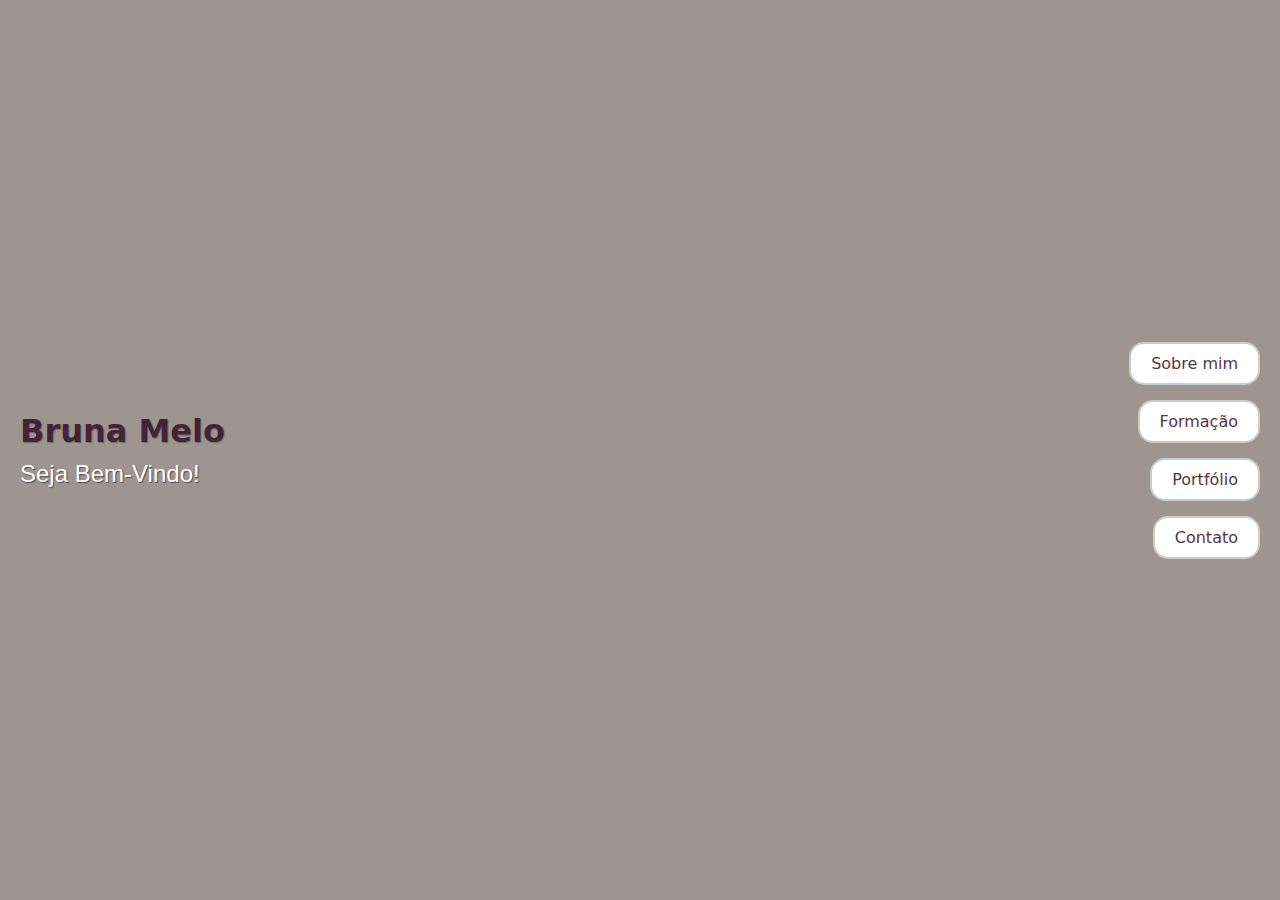
<file: index.html>
<!DOCTYPE html>
<html lang="pt-br">
<head>
    <meta charset="UTF-8">
    <meta name="viewport" content="width=device-width, initial-scale=1.0">
    <title>Portfólio</title>
    <link rel="stylesheet" href="style.css">
    <style>
        /* Estilo geral */
        body 
        
        
        {

            margin: 0;
            padding: 0;
            height: 100vh; /* Altura total da tela */
            display: flex; /* Flexbox para o layout */
            justify-content: space-between; /* Espaça o conteúdo entre a esquerda e a direita */
            align-items: center; /* Centraliza verticalmente */
            font-family: "Archivo Black", system-ui; /* Fonte padrão */
        }


        /* Estilo para o contêiner de cabeçalhos */
        .content-left {
            display: flex;
            flex-direction: column; /* Alinha os elementos um abaixo do outro */
            gap: 10px; /* Espaçamento entre h1 e h2 */
            padding-left: 20px; /* Espaçamento da margem esquerda */
        }

        h1 {
            color: #422437;
            text-shadow: 1px 1px 1px rgba(66, 66, 66, 0.514);
            margin: 0; /* Remove margens padrão */
        }

        h2 {
            color: white;
            text-shadow: 1px 1px 1px #1a171694;
            font-family: "Kanit", sans-serif;
            font-weight: 300;
            font-style: normal;
            margin: 0; /* Remove margens padrão */
        }

        /* Estilo para o contêiner dos links */
        .content-right {
            display: flex;
            flex-direction: column; /* Alinha os links um abaixo do outro */
            align-items: flex-end; /* Alinha os links à direita dentro do contêiner */
            gap: 15px; /* Espaçamento entre os links */
            padding-right: 20px; /* Espaçamento da margem direita */
        }

        /* Estilo dos links */
        .content-right a {
            text-decoration: none; /* Remove o sublinhado dos links */
            padding: 10px 20px; /* Adiciona espaçamento interno */
            border: 2px solid #ccc; /* Define a borda arredondada */
            border-radius: 15px; /* Bordas arredondadas */
            background-color: white; /* Define o fundo branco */
            color: #543549; /* Define a cor do texto */
            font-size: 16px; /* Define o tamanho da fonte */
            transition: background-color 0.3s, color 0.3s; /* Transição suave para hover */
        }

        /* Efeito hover nos links */
        .content-right a:hover {
            background-color: #f0f0f0; /* Cor de fundo ao passar o mouse */
            color: #000; /* Cor do texto ao passar o mouse */
        }
    </style>
</head>
<body>

    <!-- Conteúdo da esquerda (títulos) -->
    <div class="content-left">
        <h1>Bruna Melo</h1>
        <h2>Seja Bem-Vindo!</h2>
    </div>

    <!-- Conteúdo da direita (links) -->
    <div class="content-right">
        <a href="sobremim.html">Sobre mim</a>
        <a href="formacao.html">Formação</a>
        <a href="portfolio.html">Portfólio</a>
        <a href="contato.html">Contato</a>
    </div>

</body>
</html>
</file>
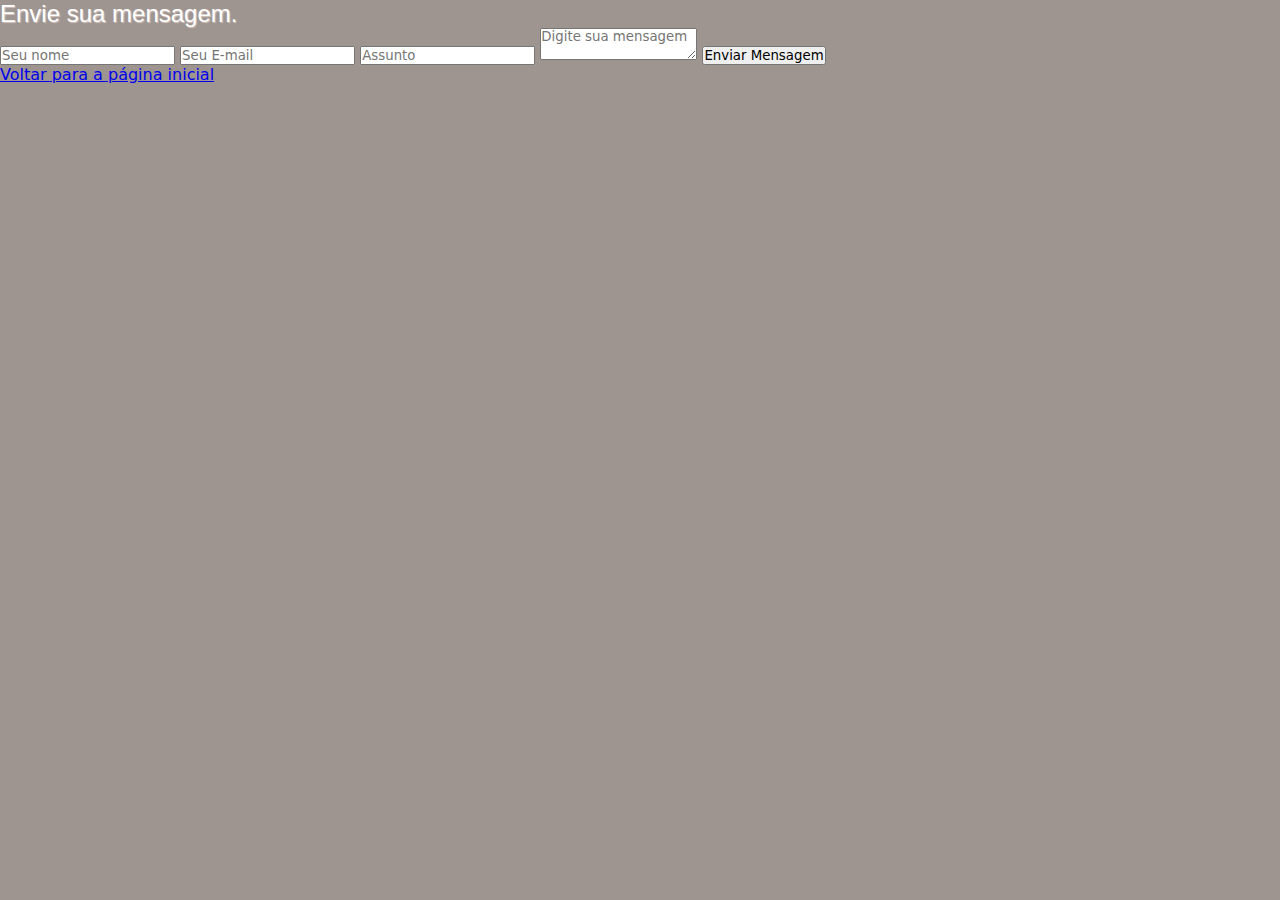
<file: contato.html>
<!DOCTYPE html>
<html lang="pt-br">
<head>
    <meta charset="UTF-8">
    <meta name="viewport" content="width=device-width, initial-scale=1.0">
    <title>Contato</title>

    <link rel="stylesheet" href="style.css">
</head>
<body>
   

   <div class="container">
   
    <div class="form_box">
        <h2 class="title">Envie sua mensagem.</h2>

        <form action="" method="get">
            <input type="text" name="name" placeholder="Seu nome" >
            <input type="text" name="email" placeholder="Seu E-mail" >
            <input type="text" name="subject" placeholder="Assunto" >

            <textarea name="message" placeholder="Digite sua mensagem"></textarea>

            <button type="submit">Enviar Mensagem</button>
        </form>

    </div>
    <p><a href="index.html">Voltar para a página inicial </a></p>
   </div>
    
</body>
</html>
</file>
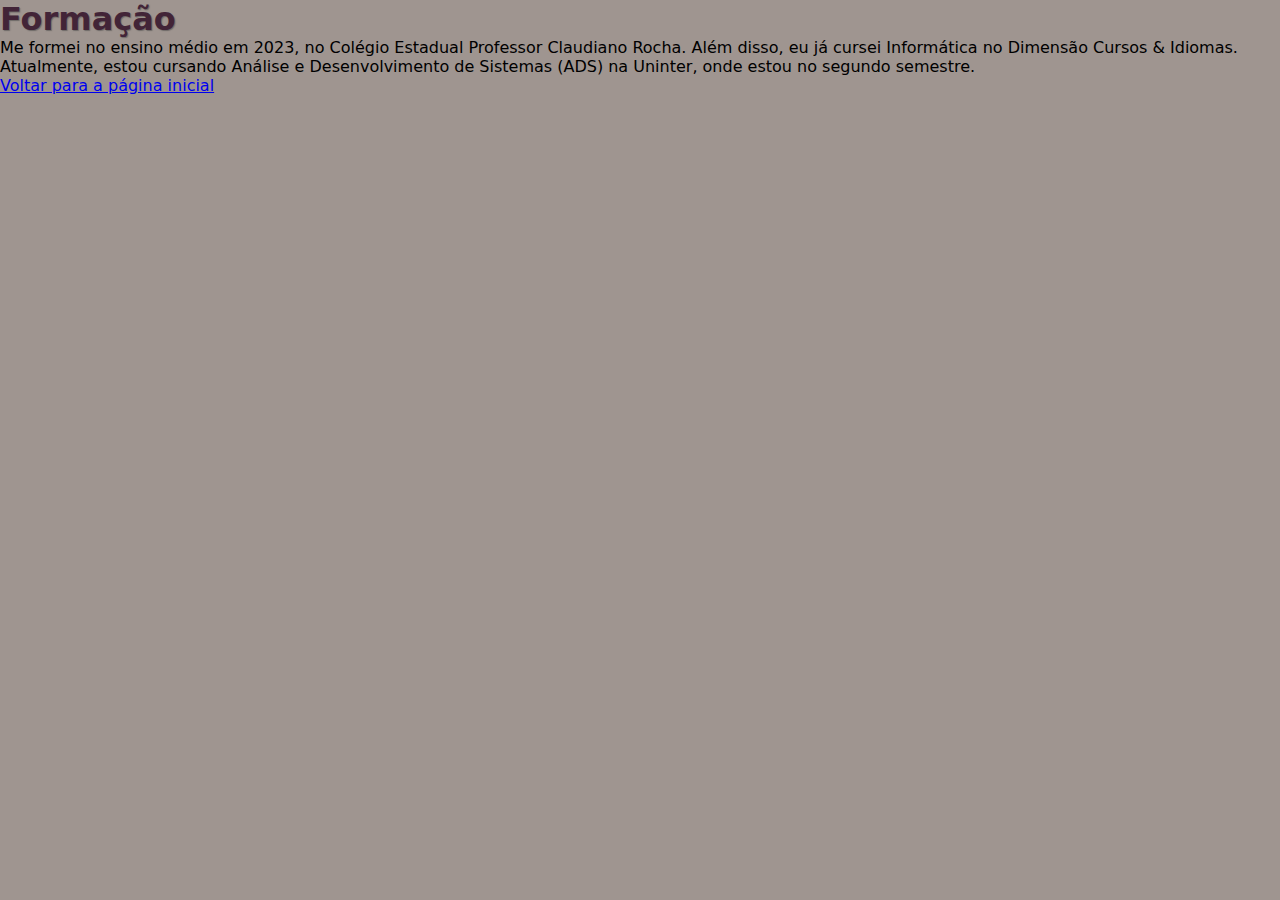
<file: formacao.html>
<!DOCTYPE html>
<html lang="pt-br">
<head>
    <meta charset="UTF-8">
    <meta name="viewport" content="width=device-width, initial-scale=1.0">
    <title>Formação</title>

    <link rel="stylesheet" href="style.css">
</head>
<body>
    <header>
        <h1>Formação</h1>
    </header>
    <main>
        <p>Me formei no ensino médio em 2023, no Colégio Estadual Professor Claudiano Rocha. Além disso, eu já cursei Informática no Dimensão Cursos & Idiomas. Atualmente, estou cursando Análise e Desenvolvimento de Sistemas (ADS) na Uninter, onde estou no segundo semestre.</p>
        <p><a href="index.html">Voltar para a página inicial </a></p>
    </main>
</body>
</html>
</file>
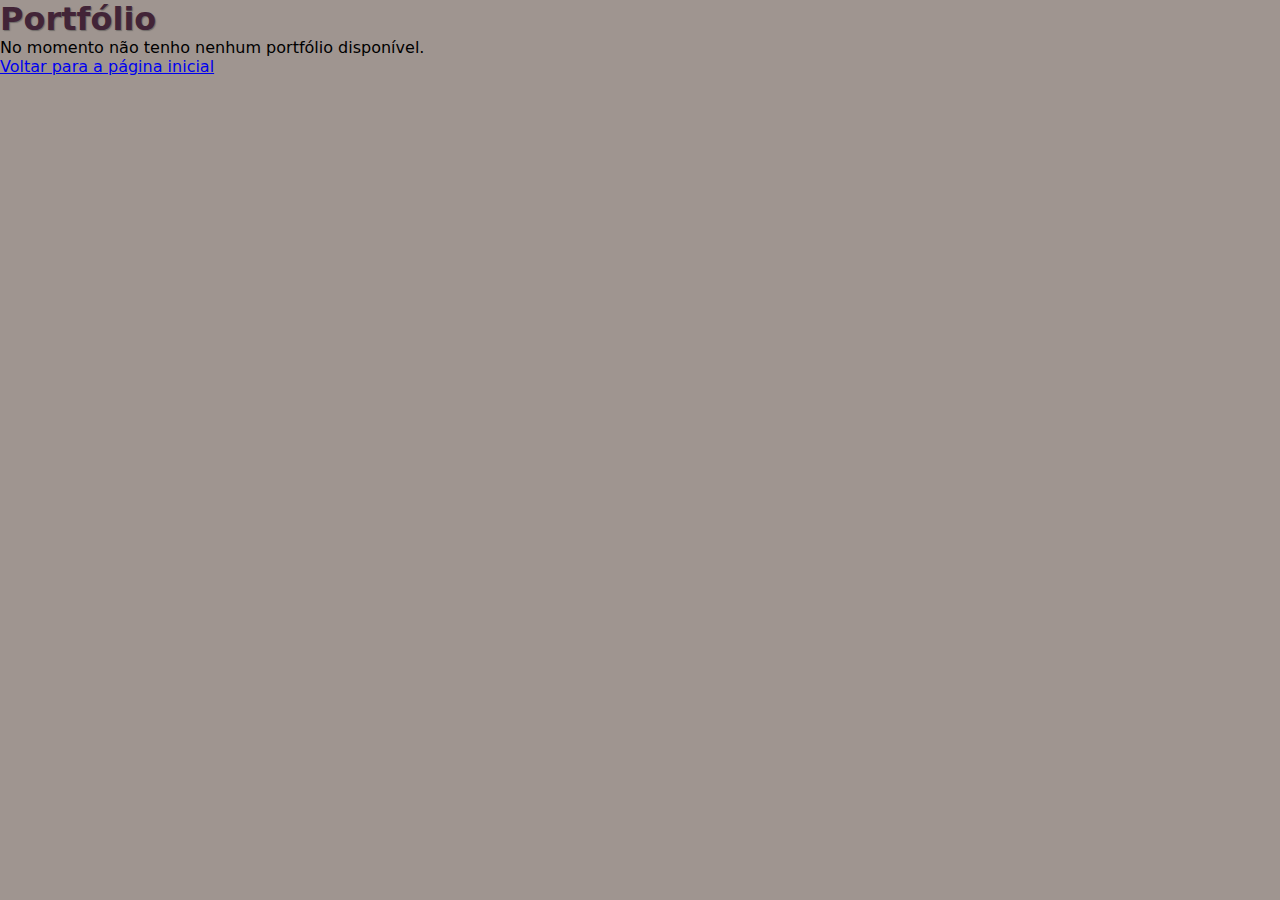
<file: portfolio.html>
<!DOCTYPE html>
<html lang="pt-br">
<head>
    <meta charset="UTF-8">
    <meta name="viewport" content="width=device-width, initial-scale=1.0">
    <title>Portfólio</title>

    <link rel="stylesheet" href="style.css">
</head>
<body>
    <header>
        <h1>Portfólio</h1>
    </header>
    <main>
        <p>No momento não tenho nenhum portfólio disponível.</p>
        <p><a href="index.html">Voltar para a página inicial </a></p>
    </main>
</body>
</html>
</file>
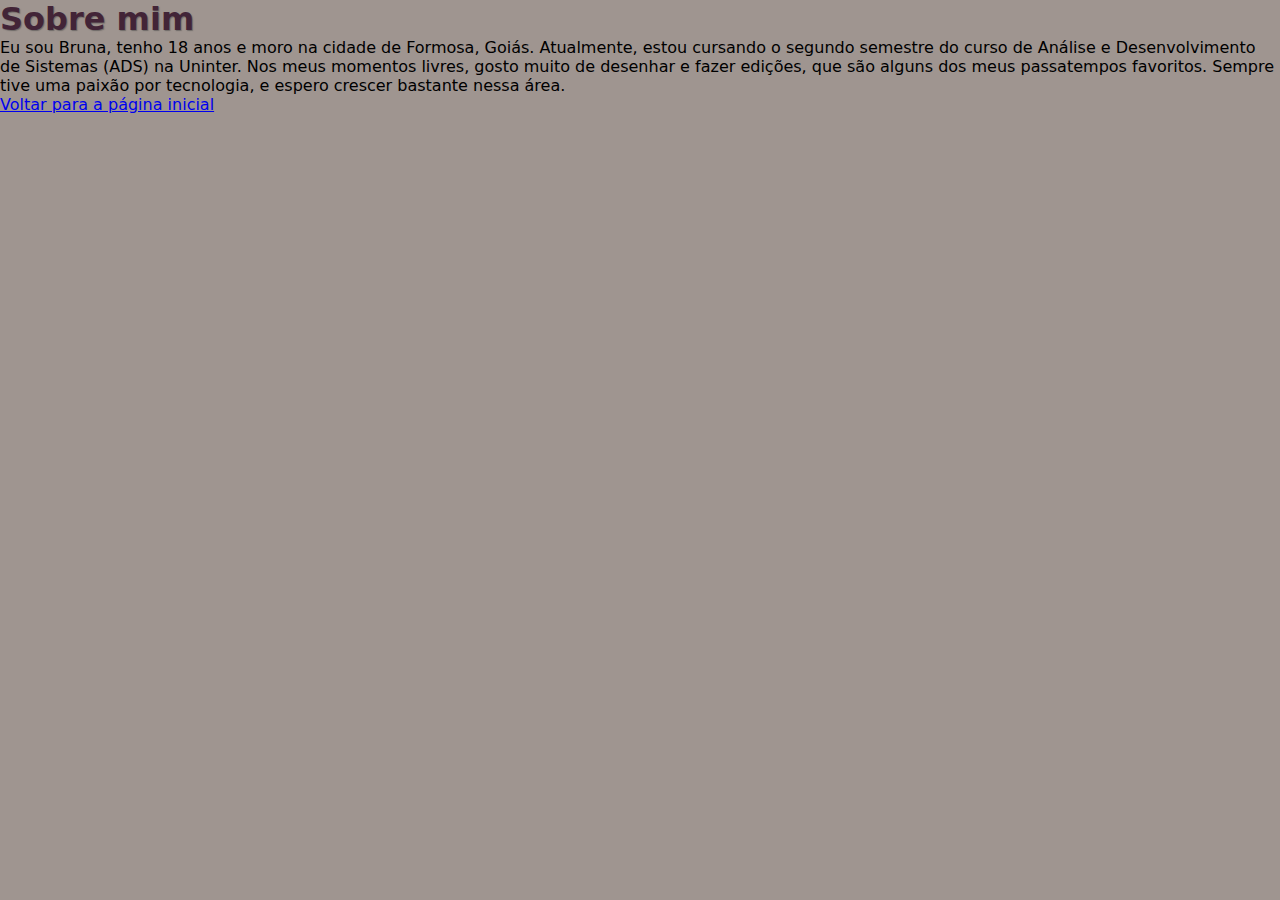
<file: sobremim.html>
<!DOCTYPE html>
<html lang="pt-br">
<head>
    <meta charset="UTF-8">
    <meta name="viewport" content="width=device-width, initial-scale=1.0">
    <title>Sobre mim</title>

    <link rel="stylesheet" href="style.css">
</head>
<body>
   <header>
    <h1>Sobre mim</h1>
   </header> 
   <main>
    <p>Eu sou Bruna, tenho 18 anos e moro na cidade de Formosa, Goiás. Atualmente, estou cursando o segundo semestre do curso de Análise e Desenvolvimento de Sistemas (ADS) na Uninter. Nos meus momentos livres, gosto muito de desenhar e fazer edições, que são alguns dos meus passatempos favoritos. Sempre tive uma paixão por tecnologia, e espero crescer bastante nessa área.</p>
    <p><a href="index.html">Voltar para a página inicial </a></p>
   </main>
</body>
</html>
</file>
<file: style.css>
@charset "UTF-8";
 
* {
    font-family: "Archivo Black", system-ui;
    padding: 0px;
    margin: 0px;
}

body {
    background-color: #9f9590;
}

h1 {
    color: #422437;
    ;
    text-shadow: 1px 1px 1px rgba(66, 66, 66, 0.514);
}

h2 {
    color: white;
    text-shadow: 1px 1px 1px #ffe7df94;

    font-family:"Kanit", sans-serif;
        font-weight: 300;
        font-style: normal;
        text-shadow: rgb(197, 170, 170);
      }

        nav > p > a {
            background-color: white;
    text-decoration: none;
    color: #543549;
    
        }
footer > p {
    text-shadow: #f1ecec88;
}
</file>
